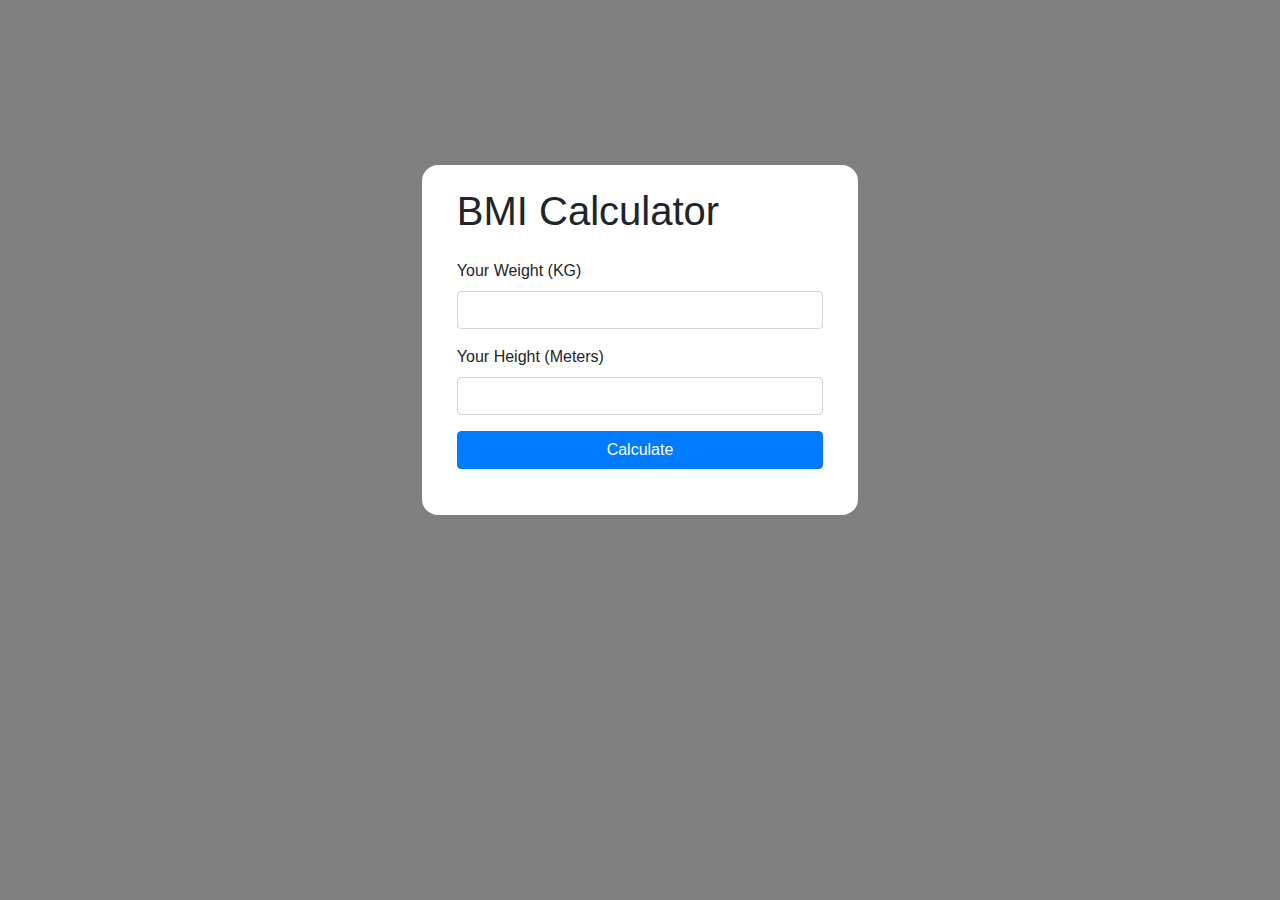
<file: BMI_Calculator/index.html>
<!DOCTYPE html>
<html lang="en">
<head>
    <meta charset="UTF-8">
    <meta name="viewport" content="width=device-width, initial-scale=1.0">

    <title>BMI Calculator</title>

    <link rel="stylesheet" href="https://stackpath.bootstrapcdn.com/bootstrap/4.4.1/css/bootstrap.min.css" 
     integrity="sha384-Vkoo8x4CGsO3+Hhxv8T/Q5PaXtkKtu6ug5TOeNV6gBiFeWPGFN9MuhOf23Q9Ifjh" 
     crossorigin="anonymous">

     <link rel ="stylesheet" href="./design.css">
</head>
    <body>

        <div class="row d-flex align-items-center justify-content-center">
            <div class="col-4">
                <h1>BMI Calculator</h1>
    
                <form class="my-4">
                    <div class="form-group">
                        <label for="weightField">Your Weight (KG)</label>
                        <input type="number" id="weightField" class="form-control" value="">
                    </div>
        
                    <div class="form-group">
                        <label for="heightField">Your Height (Meters)</label>
                        <input type="number" id="heightField" class="form-control" value="" step="0.0001">
                    </div>
        
                    <button id="calculate_bmi" type="submit" class="btn btn-primary btn-block">Calculate</button>
                </form>
    
                <p id="bmi_result"></p>
                
            </div>
        </div>

        <script src="./app.js"></script>
        
    </body>
    </html>
</file>
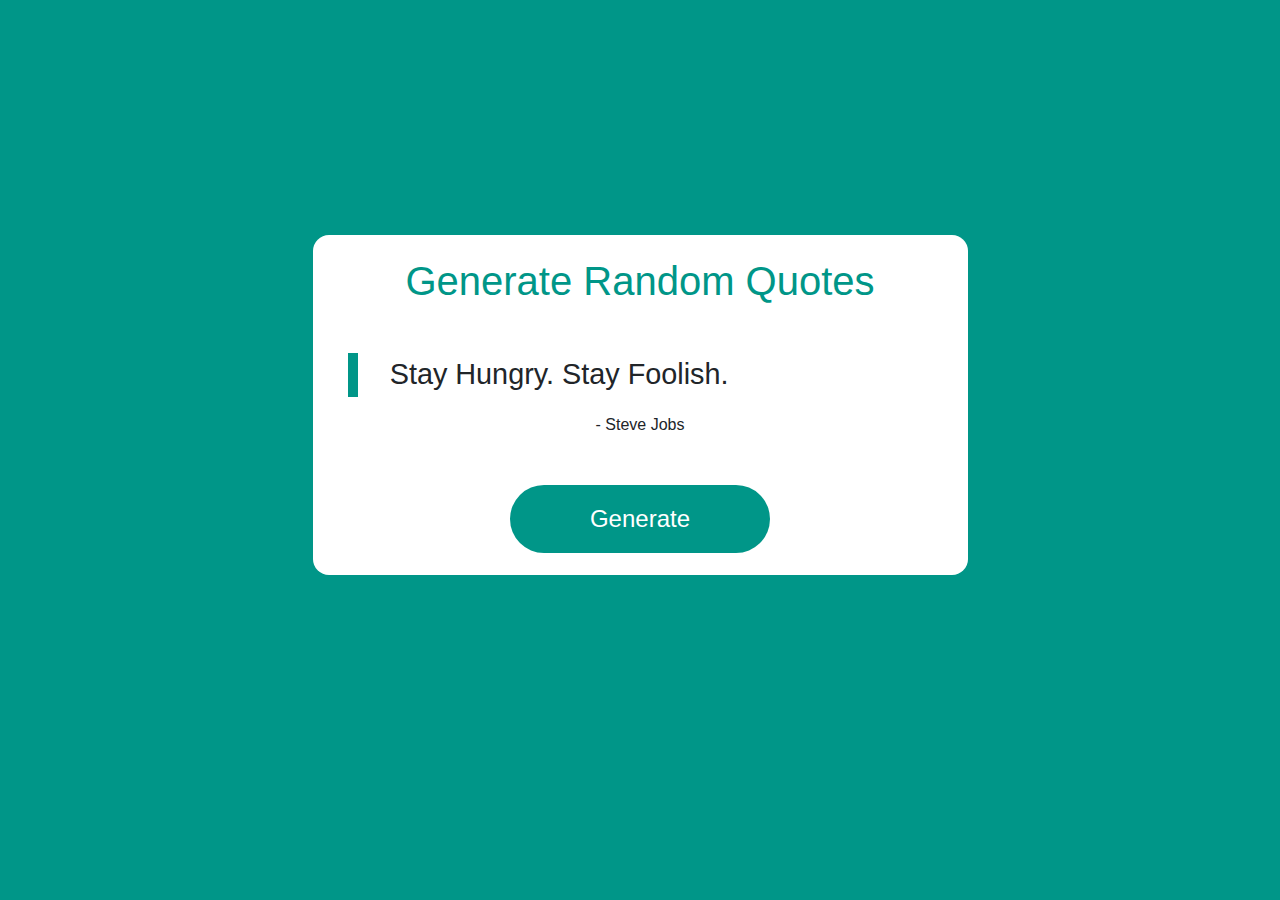
<file: Random_Quotes/index.html>
<!DOCTYPE html>
<html lang="en">
<head>
    <meta charset="UTF-8">
    <meta name="viewport" content="width=device-width, initial-scale=1.0">

    <title>Random Quotes Generator</title>

    <link rel="stylesheet" href="https://stackpath.bootstrapcdn.com/bootstrap/4.4.1/css/bootstrap.min.css" 
     integrity="sha384-Vkoo8x4CGsO3+Hhxv8T/Q5PaXtkKtu6ug5TOeNV6gBiFeWPGFN9MuhOf23Q9Ifjh" 
     crossorigin="anonymous">

     <link rel ="stylesheet" href="./design.css">
</head>
<body>
<div class= "row d-flex align-items-center justify-content-center text-center">
    <div class="col-6">
        <h1>Generate Random Quotes</h1>

        <div id="quote" class="my-5">
            <blockquote id="quote_text"> this is a quote.</blockquote>

            <p id="author"> Jackson Brown</p>
        </div>

        <buttton id ="quote_btn" class="btn btn-primary">Generate</buttton>
    </div>
</div>

<script src ="./app.js"></script>

    
</body>
</html>
</file>
<file: BMI_Calculator/design.css>
body {
    background-color: gray;
}


#bmi_result{
    font-size: 1.7rem;
}

.row {
    min-height: 40vh;
   margin-top: 160px;
}

.col-4 {
    background-color: white;
    border-radius: 1rem;
    padding: 1.4rem 2.2rem;
}
</file>
<file: Random_Quotes/design.css>
body {

background-color: gray;

}

.row {

    min-height: 90vh;
}

.col-6 {

    background-color: white;
    border-radius: 1rem;
    padding: 1.4rem 2.2rem;
}

#quote_text {
    font-size: 1.8rem;
    border-left: 10px solid black;
    padding-left: 2rem;
}

.btn-primary {
    border-radius: 3rem;
    font-size: 1.5rem;
    padding: 1rem 5rem;
    border: none;
}
</file>
